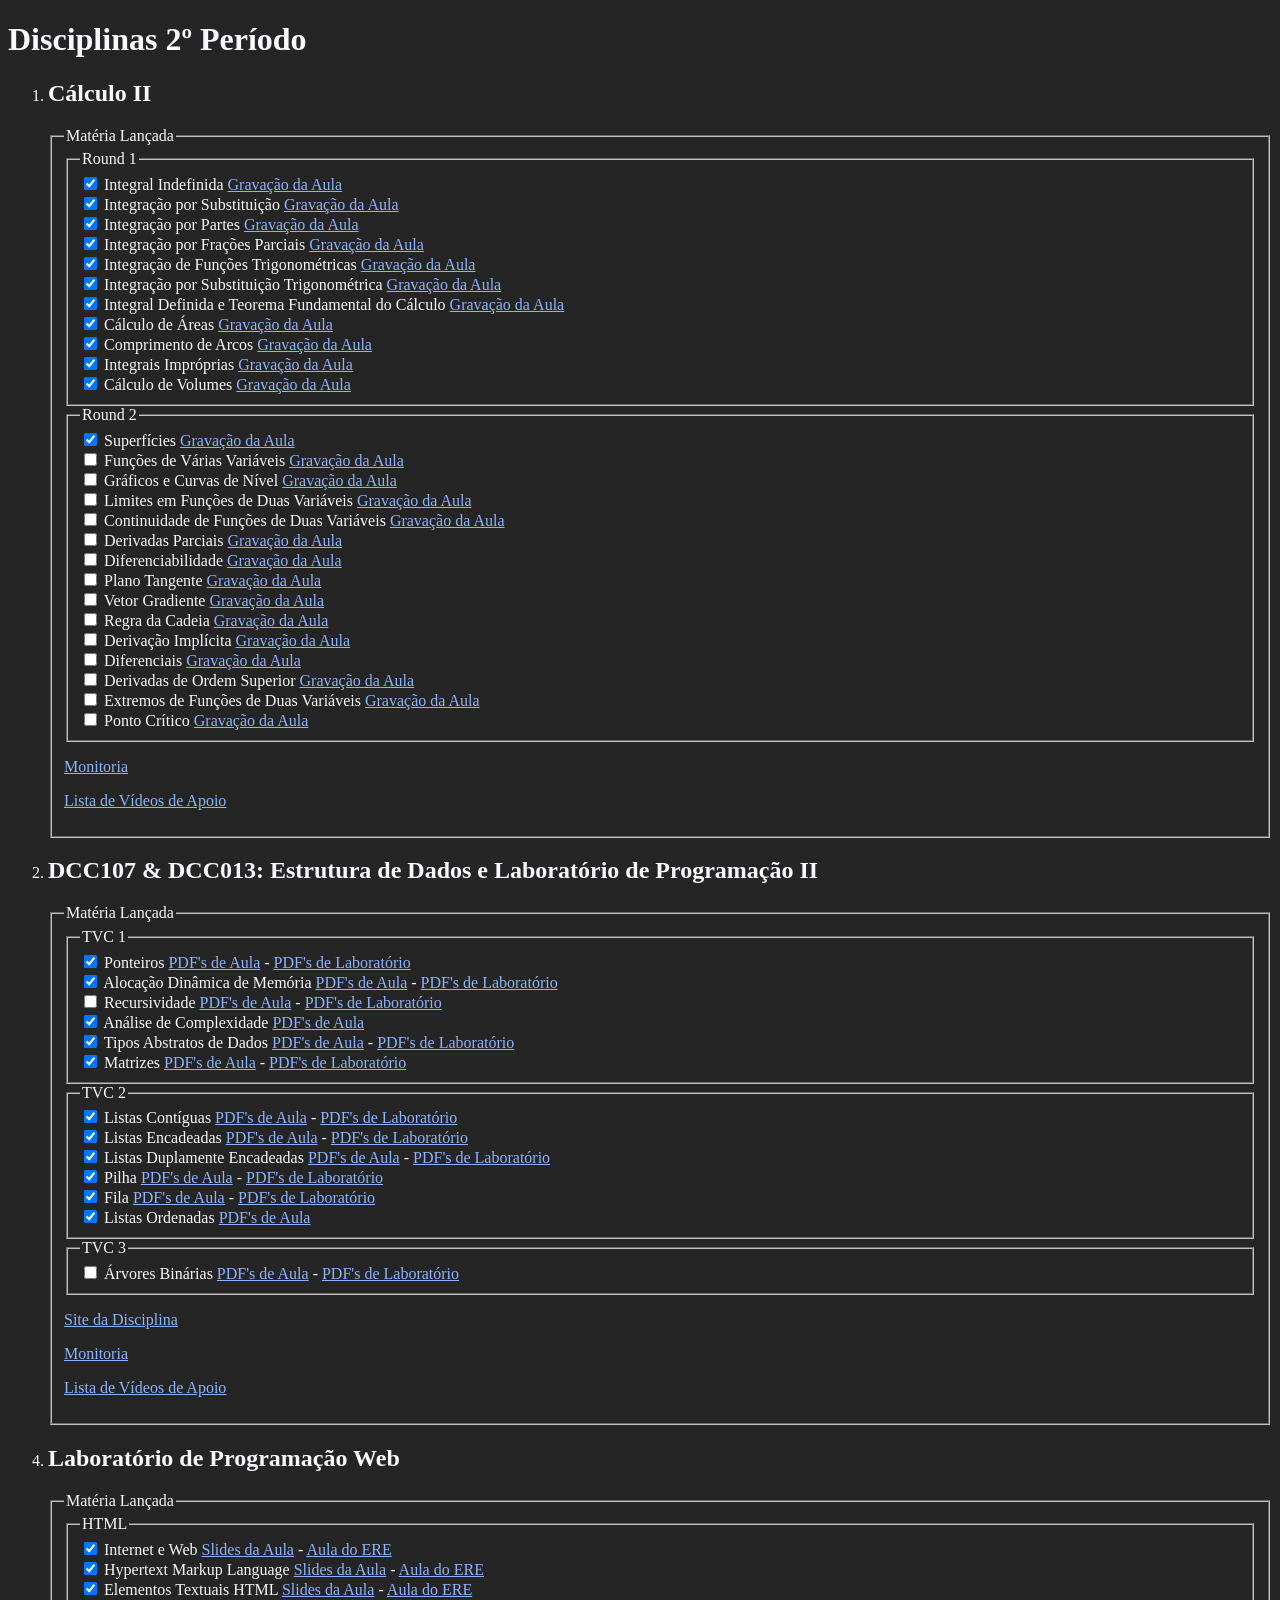
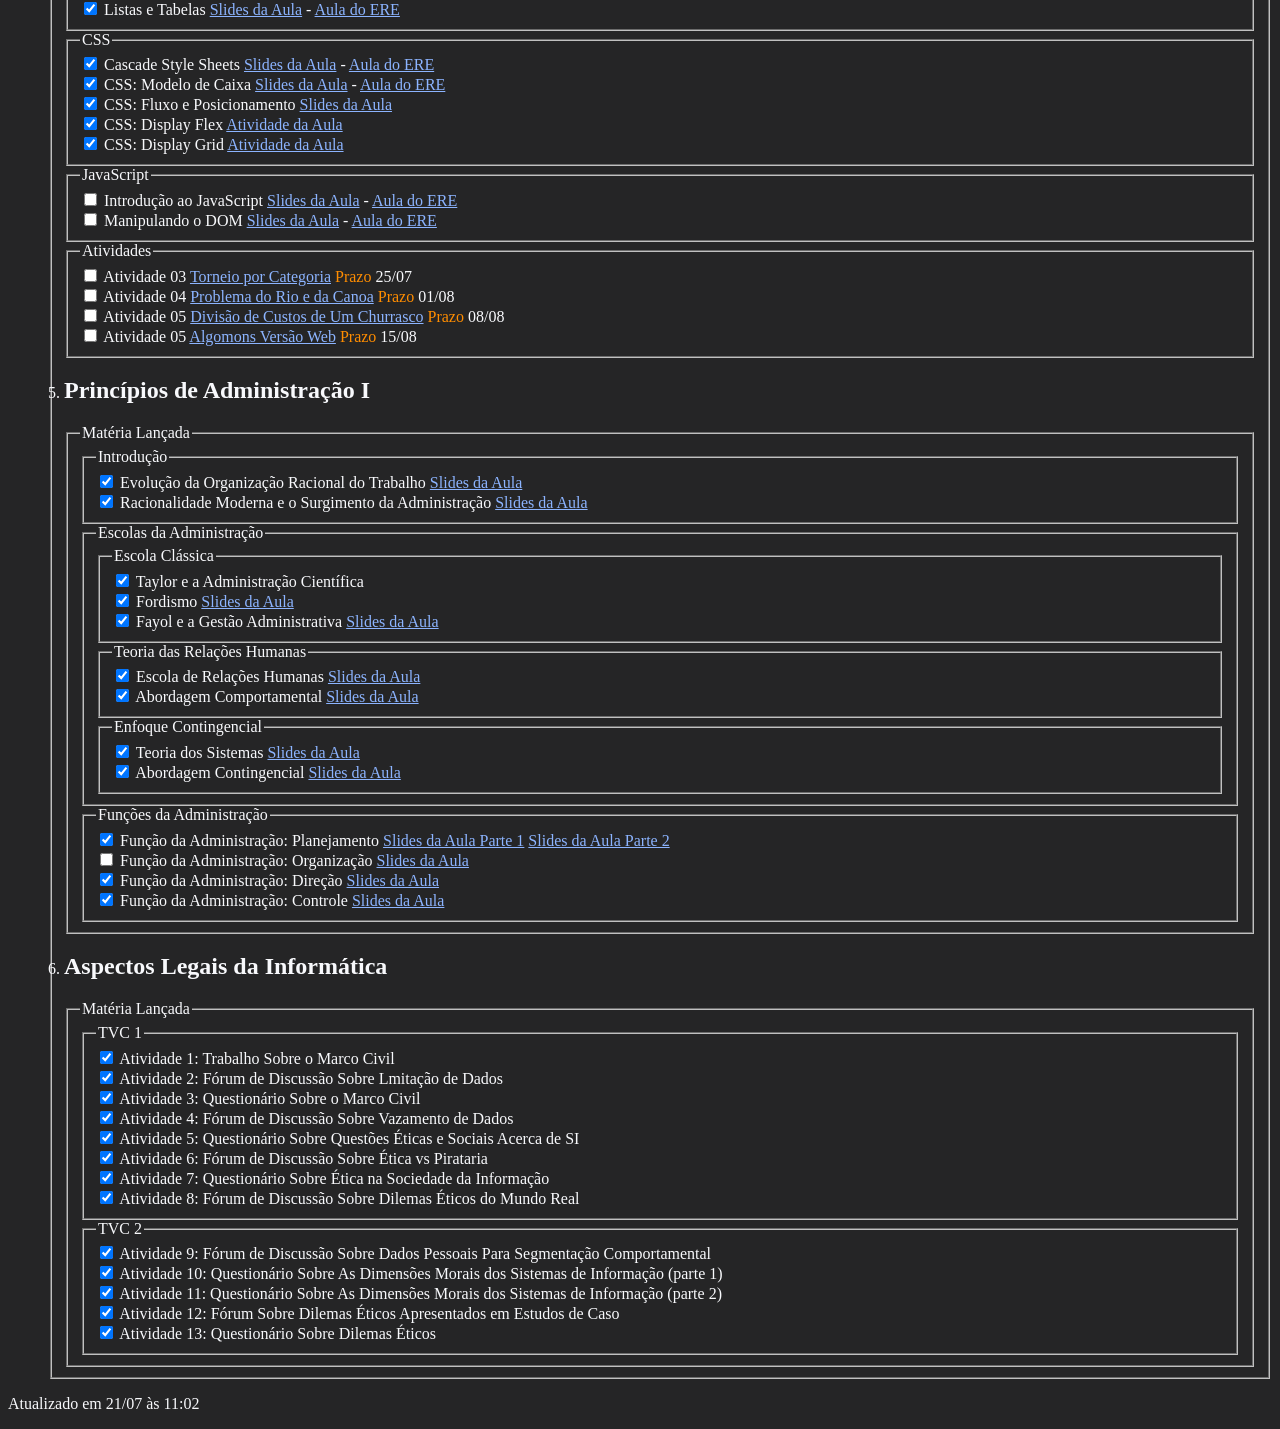
<file: index.html>
<!DOCTYPE html>
<html lang="pt-BR">

<head>
    <meta charset="UTF-8">
    <meta http-equiv="X-UA-Compatible" content="IE=edge">
    <meta name="viewport" content="width=device-width, initial-scale=1.0">
    <title>Des-organização 2º Período</title>
    <link href="styles/default.css" rel="stylesheet" />
</head>

<body>
    <div>
        <h1>Disciplinas 2º Período</h1>
        <ol>
            <li>
                <h2>Cálculo II</h2>
            </li>
            <fieldset>
                <legend>Matéria Lançada</legend>
                <fieldset>
                    <legend>Round 1</legend>
                    <div>
                        <input type="checkbox" checked>
                        <label for="está em dia">Integral Indefinida</label>
                        <a href="https://drive.google.com/file/d/1G8rHgENup_MCy0DPvT7vrZGqMZHvVsFM/view">Gravação da
                            Aula</a>
                    </div>
                    <div>
                        <input type="checkbox" checked>
                        <label for="está em dia">Integração por Substituição</label>
                        <a href="https://drive.google.com/file/d/1G8rHgENup_MCy0DPvT7vrZGqMZHvVsFM/view">Gravação da
                            Aula</a>
                    </div>
                    <div>
                        <input type="checkbox" checked>
                        <label for="está em dia">Integração por Partes</label>
                        <a href="https://drive.google.com/file/d/1G8rHgENup_MCy0DPvT7vrZGqMZHvVsFM/view">Gravação da
                            Aula</a>
                    </div>
                    <div>
                        <input type="checkbox" checked>
                        <label for="está em dia">Integração por Frações Parciais</label>
                        <a href="https://drive.google.com/file/d/1L-2IRThlJLNPS9-PhI84dQEiAGWtaTN-/view">Gravação da
                            Aula</a>
                    </div>
                    <div>
                        <input type="checkbox" checked>
                        <label for="está em dia">Integração de Funções Trigonométricas</label>
                        <a href="https://drive.google.com/file/d/1Phu9TVkBFlFvzDvieRacZjB46d2F__YK/view">Gravação da
                            Aula</a>
                    </div>
                    <div>
                        <input type="checkbox" checked>
                        <label for="está em dia">Integração por Substituição Trigonométrica</label>
                        <a href="https://drive.google.com/file/d/1Phu9TVkBFlFvzDvieRacZjB46d2F__YK/view">Gravação da
                            Aula</a>
                    </div>
                    <div>
                        <input type="checkbox" checked>
                        <label for="está em dia">Integral Definida e Teorema Fundamental do Cálculo</label>
                        <a href="https://drive.google.com/file/d/1vhzZVXYkZVwwgImx90r4zAZmcPVWZ9VQ/view">Gravação da
                            Aula</a>
                    </div>
                    <div>
                        <input type="checkbox" checked>
                        <label for="está em dia">Cálculo de Áreas</label>
                        <a href="https://drive.google.com/file/d/1vhzZVXYkZVwwgImx90r4zAZmcPVWZ9VQ/view">Gravação da
                            Aula</a>
                    </div>
                    <div>
                        <input type="checkbox" checked>
                        <label for="está em dia" class="atrasado">Comprimento de Arcos</label>
                        <a href="https://drive.google.com/file/d/15i0D6wxWZMUyzRKa-lTkCG_GxIDGfsUn/view">Gravação da
                            Aula</a>
                    </div>
                    <div>
                        <input type="checkbox" checked>
                        <label for="está em dia">Integrais Impróprias</label>
                        <a href="https://drive.google.com/file/d/15i0D6wxWZMUyzRKa-lTkCG_GxIDGfsUn/view">Gravação da
                            Aula</a>
                    </div>
                    <div>
                        <input type="checkbox" checked>
                        <label for="está em dia">Cálculo de Volumes</label>
                        <a href="https://drive.google.com/file/d/1riYFd0wfxLx-FOp1Fg9AIYdA88YcGAxT/view">Gravação da
                            Aula</a>
                    </div>
                </fieldset>
                <fieldset>
                    <legend>Round 2</legend>
                    <div>
                        <input type="checkbox" checked>
                        <label for="está em dia">Superfícies</label>
                        <a href="https://drive.google.com/file/d/1riYFd0wfxLx-FOp1Fg9AIYdA88YcGAxT/view">Gravação da
                            Aula</a>
                    </div>
                    <div>
                        <input type="checkbox" unchecked>
                        <label for="está em dia">Funções de Várias Variáveis</label>
                        <a href="https://drive.google.com/file/d/11w2Tij5kXDKv5LnWwiWeAVyMKw2ZL4hp/view">Gravação
                            da
                            Aula</a>
                    </div>
                    <div>
                        <input type="checkbox" unchecked>
                        <label for="está em dia">Gráficos e Curvas de Nível</label>
                        <a href="https://drive.google.com/file/d/11w2Tij5kXDKv5LnWwiWeAVyMKw2ZL4hp/view">Gravação
                            da
                            Aula</a>
                    </div>
                    <div>
                        <input type="checkbox" unchecked>
                        <label for="está em dia">Limites em Funções de Duas Variáveis</label>
                        <a href="https://drive.google.com/file/d/11w2Tij5kXDKv5LnWwiWeAVyMKw2ZL4hp/view">Gravação
                            da
                            Aula</a>
                    </div>
                    <div>
                        <input type="checkbox" unchecked>
                        <label for="está em dia">Continuidade de Funções de Duas Variáveis</label>
                        <a href="https://drive.google.com/file/d/11w2Tij5kXDKv5LnWwiWeAVyMKw2ZL4hp/view">Gravação
                            da
                            Aula</a>
                    </div>
                    <div>
                        <input type="checkbox" unchecked>
                        <label for="está em dia">Derivadas Parciais</label>
                        <a href="https://drive.google.com/file/d/1wM_X8YdtIxOtm0UBGtr6rBQZrMbOw6NI/view">Gravação
                            da
                            Aula</a>
                    </div>
                    <div>
                        <input type="checkbox" unchecked>
                        <label for="está em dia">Diferenciabilidade</label>
                        <a href="https://drive.google.com/file/d/1wM_X8YdtIxOtm0UBGtr6rBQZrMbOw6NI/view">Gravação
                            da
                            Aula</a>
                    </div>
                    <div>
                        <input type="checkbox" unchecked>
                        <label for="está em dia">Plano Tangente</label>
                        <a href="https://drive.google.com/file/d/1wM_X8YdtIxOtm0UBGtr6rBQZrMbOw6NI/view">Gravação
                            da
                            Aula</a>
                    </div>
                    <div>
                        <input type="checkbox" unchecked>
                        <label for="está em dia">Vetor Gradiente</label>
                        <a href="https://drive.google.com/file/d/10jcwWPtJw0nYT6ONK4LpkPEd2VF-B6dF/view">Gravação
                            da
                            Aula</a>
                    </div>
                    <div>
                        <input type="checkbox" unchecked>
                        <label for="está em dia">Regra da Cadeia</label>
                        <a href="https://drive.google.com/file/d/10jcwWPtJw0nYT6ONK4LpkPEd2VF-B6dF/view">Gravação
                            da
                            Aula</a>
                    </div>
                    <div>
                        <input type="checkbox" unchecked>
                        <label for="está em dia">Derivação Implícita</label>
                        <a href="https://drive.google.com/file/d/10jcwWPtJw0nYT6ONK4LpkPEd2VF-B6dF/view">Gravação
                            da
                            Aula</a>
                    </div>
                    <div>
                        <input type="checkbox" unchecked>
                        <label for="está em dia">Diferenciais</label>
                        <a href="https://drive.google.com/file/d/1gB7DWKvM5ZhUK0vHRowI8DHhPCaKqaMD/view">Gravação
                            da
                            Aula</a>
                    </div>
                    <div>
                        <input type="checkbox" unchecked>
                        <label for="está em dia">Derivadas de Ordem Superior</label>
                        <a href="https://drive.google.com/file/d/1gB7DWKvM5ZhUK0vHRowI8DHhPCaKqaMD/view">Gravação
                            da
                            Aula</a>
                    </div>
                    <div>
                        <input type="checkbox" unchecked>
                        <label for="está em dia">Extremos de Funções de Duas Variáveis</label>
                        <a href="https://drive.google.com/file/d/1gB7DWKvM5ZhUK0vHRowI8DHhPCaKqaMD/view">Gravação
                            da
                            Aula</a>
                    </div>
                    <div>
                        <input type="checkbox" unchecked>
                        <label for="está em dia">Ponto Crítico</label>
                        <a href="https://drive.google.com/file/d/1gB7DWKvM5ZhUK0vHRowI8DHhPCaKqaMD/view">Gravação
                            da
                            Aula</a>
                    </div>

                </fieldset>
                <div>
                    <p>
                        <a
                            href="https://www2.ufjf.br/mat/wp-content/uploads/sites/282/2022/05/04-C%C3%81LCULO-II-1.pdf">Monitoria</a>
                    </p>
                </div>
                <div>
                    <p>
                        <a href="https://www.youtube.com/playlist?list=PL80WPNClpysdkCdtKFJHl8c5AF3fyWeJU">Lista de
                            Vídeos
                            de
                            Apoio</a>
                    </p>
                </div>
            </fieldset>

            <li>
                <h2>DCC107 & DCC013: Estrutura de Dados e Laboratório de Programação II</h2>
            </li>
            <fieldset>
                <legend>Matéria Lançada</legend>
                <fieldset>
                    <legend>TVC 1</legend>
                    <div>
                        <input type="checkbox" checked>
                        <label for="está em dia" class="revisaoEdTvc2">Ponteiros</label>
                        <a href="https://drive.google.com/file/d/1vukx93XJg2Mc48o56-o9CObpj6nYNPeH/view?usp=sharing">PDF's
                            de Aula</a>
                        <text> - </text>
                        <a href="https://drive.google.com/file/d/1w246qiZ_qL8S0ipqQLJzYB-Jvw7RDV1S/view?usp=sharing">PDF's
                            de Laboratório</a>
                    </div>
                    <div>
                        <input type="checkbox" checked>
                        <label for="está em dia" class="revisaoEdTvc2">Alocação Dinâmica de Memória</label>
                        <a href="https://drive.google.com/file/d/13Bg2xYifB7VqGu0-rtmKwrqIJ0dnDoGy/view?usp=sharing">PDF's
                            de Aula</a>
                        <text> - </text>
                        <a href="https://drive.google.com/file/d/1w246qiZ_qL8S0ipqQLJzYB-Jvw7RDV1S/view?usp=sharing">PDF's
                            de Laboratório</a>
                    </div>
                    <div>
                        <input type="checkbox" unchecked>
                        <label for="está em dia">Recursividade</label>
                        <a href="https://drive.google.com/file/d/1nndMyw9eQgAjp5Pr9sEoYKPDVsBU3dr6/view?usp=sharing">PDF's
                            de Aula</a>
                        <text> - </text>
                        <a href="https://drive.google.com/file/d/1nvwWDuXYw0iNVXQafAhz-EFx24iu-kf7/view?usp=sharing">PDF's
                            de Laboratório</a>
                    </div>
                    <div>
                        <input type="checkbox" checked>
                        <label for="está em dia">Análise de Complexidade</label>
                        <a href="https://drive.google.com/file/d/1l552iSDnPkP3nTj6m68E8J6ipsddk1Fi/view?usp=sharing">PDF's
                            de Aula</a>
                    </div>
                    <div>
                        <input type="checkbox" checked>
                        <label for="está em dia" class="revisaoEdTvc2">Tipos Abstratos de Dados</label>
                        <a href="https://drive.google.com/file/d/1dRCpCbItLpOpF2kvfnomfWoK68AwPhoq/view?usp=sharing">PDF's
                            de Aula</a>
                        <text> - </text>
                        <a href="https://drive.google.com/file/d/1x33Gbz-E2NlaUO6m_di9LXpd-mfVjKQR/view?usp=sharing">PDF's
                            de Laboratório</a>
                    </div>
                    <div>
                        <input type="checkbox" checked>
                        <label for="está em dia">Matrizes</label>
                        <a href="https://drive.google.com/file/d/1Qc5eHMsPENtfVmyApkibP8HkD7j4QVHc/view?usp=sharing">PDF's
                            de Aula</a>
                        <text> - </text>
                        <a href="https://drive.google.com/file/d/18fm1eHVgqQXJ3PUw-6N6uJV1OMU4IhNn/view?usp=sharing">PDF's
                            de Laboratório</a>
                    </div>
                </fieldset>
                <fieldset>
                    <legend>TVC 2</legend>
                    <div>
                        <input type="checkbox" checked>
                        <label for="está em dia" class="revisaoEdTvc2">Listas Contíguas</label>
                        <a href="https://drive.google.com/file/d/1SghcmNR7oIenLdQv6IGBaoIdHi5glRhJ/view?usp=sharing">PDF's
                            de Aula</a>
                        <text> - </text>
                        <a href="https://drive.google.com/file/d/1SeZwQCcePOhx-8XjCq2Yhi6HFfziIopi/view?usp=sharing">PDF's
                            de Laboratório</a>
                    </div>
                    <div>
                        <input type="checkbox" checked>
                        <label for="está em dia" class="revisaoEdTvc2">Listas Encadeadas</label>
                        <a href="https://drive.google.com/file/d/1SghcmNR7oIenLdQv6IGBaoIdHi5glRhJ/view?usp=sharing">PDF's
                            de Aula</a>
                        <text> - </text>
                        <a href="https://drive.google.com/file/d/1mu4lBYtE3bj6JnG5DwqLPjdIZlHINuLX/view?usp=sharing">PDF's
                            de Laboratório</a>
                    </div>
                    <div>
                        <input type="checkbox" checked>
                        <label for="está em dia" class="revisaoEdTvc2">Listas Duplamente Encadeadas</label>
                        <a href="https://drive.google.com/file/d/1SghcmNR7oIenLdQv6IGBaoIdHi5glRhJ/view?usp=sharing">PDF's
                            de Aula</a>
                        <text> - </text>
                        <a href="https://drive.google.com/file/d/1j7qy2UA2FAS2gVkvS3-w8hi6Q_TLUHin/view?usp=sharing">PDF's
                            de Laboratório</a>
                    </div>
                    <div>
                        <input type="checkbox" checked>
                        <label for="está em dia" class="revisaoEdTvc2">Pilha</label>
                        <a href="https://drive.google.com/file/d/1JavFqNVbK26_bhzAWg8BOnz5TLeUilku/view?usp=sharing">PDF's
                            de Aula</a>
                        <text> - </text>
                        <a href="https://drive.google.com/file/d/1ftn5VcZWAutib4ku_zpNxWF1GClEXdRR/view?usp=sharing">PDF's
                            de Laboratório</a>
                    </div>
                    <div>
                        <input type="checkbox" checked>
                        <label for="está em dia" class="revisaoEdTvc2">Fila</label>
                        <a href="https://drive.google.com/file/d/1JavFqNVbK26_bhzAWg8BOnz5TLeUilku/view?usp=sharing">PDF's
                            de Aula</a>
                        <text> - </text>
                        <a href="https://drive.google.com/file/d/1ftn5VcZWAutib4ku_zpNxWF1GClEXdRR/view?usp=sharing">PDF's
                            de Laboratório</a>
                    </div>
                    <div>
                        <input type="checkbox" checked>
                        <label for="está em dia" class="revisaoEdTvc2">Listas Ordenadas</label>
                        <a href="https://drive.google.com/file/d/1gdNZH-DhfleJ_SJ05iQGm9SMfkTWZ6KW/view?usp=sharing">PDF's
                            de Aula</a>
                    </div>
                </fieldset>
                <fieldset>
                    <legend>TVC 3</legend>
                    <div>
                        <input type="checkbox" unchecked>
                        <label for="está em dia" class="">Árvores Binárias</label>
                        <a href="https://drive.google.com/file/d/1wltLyyVjQe9S0BTr8GeercCuZCl6q1zw/view?usp=sharing">PDF's
                            de Aula</a>
                        <text> - </text>
                        <a href="https://drive.google.com/file/d/1nQz0a4gb7kygSwsKO7XFevvsvvwV45_W/view?usp=sharing">PDF's
                            de Laboratório</a>
                    </div>
                </fieldset>
                <div>
                    <p>
                        <a href="https://sites.google.com/site/edlab2ufjf/?authuser=0">Site da Disciplina</a>
                    </p>
                </div>
                <div>
                    <p>
                        <a href="https://classroom.google.com/u/0/c/MTg3NzQ2MDM2MTky?cjc=stw6ieb">Monitoria</a>
                    </p>
                </div>
                <div>
                    <p>
                        <a href="https://www.youtube.com/playlist?list=PL80WPNClpyseI8Ewxk-kfC6aGuPLhJ2MT">Lista de
                            Vídeos de
                            Apoio</a>
                    </p>
                </div>
            </fieldset>

            <li value="4">
                <h2>Laboratório de Programação Web</h2>
            </li>
            <fieldset>
                <legend>Matéria Lançada</legend>
                <fieldset>
                    <legend>HTML</legend>
                    <div>
                        <input type="checkbox" checked>
                        <label for="está em dia">Internet e Web</label>
                        <a
                            href="https://docs.google.com/presentation/d/1YUnUBhswjUw3ZBwSv8ywP9WnOBd71LteFHD__3a2kzs/present?slide=id.g21da1aaee9_0_0">Slides
                            da Aula</a>
                        <text> - </text>
                        <a href="https://www.youtube.com/watch?v=tSPAMhbQtYs">Aula do ERE</a>
                    </div>
                    <div>
                        <input type="checkbox" checked>
                        <label for="está em dia">Hypertext Markup Language</label>
                        <a
                            href="https://docs.google.com/presentation/d/1yH5jmB70FoUP2I22lRqOLDVkXKSrNOqXnjqEHSoSMsg/present?slide=id.g1d2ab31b31_0_102">Slides
                            da Aula</a>
                        <text> - </text>
                        <a href="https://www.youtube.com/watch?v=LhfVvOWYUxE">Aula do ERE</a>
                    </div>
                    <div>
                        <input type="checkbox" checked>
                        <label for="está em dia">Elementos Textuais HTML</label>
                        <a
                            href="https://docs.google.com/presentation/d/1dbc4ad_bfzDfz-FOC8qK8_QtDFnkuqzQ7I1FiU8wwrc/present?slide=id.g1d2ad1e3a8_0_0">Slides
                            da Aula</a>
                        <text> - </text>
                        <a href="https://www.youtube.com/watch?v=lQA4aw3YmZo">Aula do ERE</a>
                    </div>
                    <div>
                        <input type="checkbox" checked>
                        <label for="está em dia">Listas e Tabelas</label>
                        <a
                            href="https://docs.google.com/presentation/d/13XX4aSPkwkRJ0h7DdywTOxjmRAmU25dnJWci_1H2-lc/present?slide=id.g21da1aaee9_0_0">Slides
                            da Aula</a>
                        <text> - </text>
                        <a href="https://www.youtube.com/watch?v=3-8Q5I04gpY">Aula do ERE</a>
                    </div>
                </fieldset>
                <fieldset>
                    <legend>CSS</legend>
                    <div>
                        <input type="checkbox" checked>
                        <label for="está em dia">Cascade Style Sheets</label>
                        <a
                            href="https://docs.google.com/presentation/d/13nLNojqw53NXZYfbMTV0BPpQ87hyKMoSKeGRkh8iBcI/present?slide=id.g1f633aa03f_0_0">Slides
                            da Aula</a>
                        <text> - </text>
                        <a href="https://www.youtube.com/watch?v=xivI9azNrv8">Aula do ERE</a>
                    </div>
                    <div>
                        <input type="checkbox" checked>
                        <label for="está em dia">CSS: Modelo de Caixa</label>
                        <a
                            href="https://docs.google.com/presentation/d/1BXhd2m6zTDtBR0U20ynQiqoV9rpAcxLVOkH5DJyAwU8/present?slide=id.g1e2d0a904a_1_0">Slides
                            da Aula</a>
                        <text> - </text>
                        <a href="https://www.youtube.com/watch?v=LyGQxdnO6uE">Aula do ERE</a>
                    </div>
                    <div>
                        <input type="checkbox" checked>
                        <label for="está em dia">CSS: Fluxo e Posicionamento</label>
                        <a
                            href="https://docs.google.com/presentation/d/1CprED6Tb3c3O3OxWhR7opj5CQZenrwv5jAh-EWsmdas/present?slide=id.g1e2d07af3e_0_0">Slides
                            da Aula</a>
                    </div>
                    <div>
                        <input type="checkbox" checked>
                        <label for="está em dia">CSS: Display Flex</label>
                        <a href="https://flexboxfroggy.com/#pt-br">Atividade
                            da Aula</a>
                    </div>
                    <div>
                        <input type="checkbox" checked>
                        <label for="está em dia">CSS: Display Grid</label>
                        <a href="https://cssgridgarden.com/#pt-br">Atividade
                            da Aula</a>
                    </div>
                </fieldset>
                <fieldset>
                    <legend>JavaScript</legend>
                    <div>
                        <input type="checkbox" unchecked>
                        <label for="está em dia">Introdução ao JavaScript</label>
                        <a
                            href="https://docs.google.com/presentation/d/1hI7c3KnqKGAvg535PbALNEBuX_87RG3Z24Fl9ZK96Aw/present?slide=id.p">Slides
                            da Aula</a>
                        <text> - </text>
                        <a href="https://www.youtube.com/watch?v=Rc1Y_oIfysc">Aula do ERE</a>
                    </div>
                    <div>
                        <input type="checkbox" unchecked>
                        <label for="está em dia">Manipulando o DOM</label>
                        <a
                            href="https://docs.google.com/presentation/d/1ulb3PJgq2T88RiEKqUZMZd0RNCD9aWz0ep6ZdNf7Zew/present?slide=id.p">Slides
                            da Aula</a>
                        <text> - </text>
                        <a href="https://www.youtube.com/watch?v=OCHO7EodrBA">Aula do ERE</a>
                    </div>

                </fieldset>
                <fieldset>
                    <legend>Atividades</legend>
                    <div>
                        <input type="checkbox" unchecked>
                        <label for="está em dia">Atividade 03</label>
                        <a href="https://classroom.google.com/u/0/c/NDY4MTE5ODgzODY2/a/NTM3MDc2MjI0ODE3/details">Torneio
                            por Categoria</a>
                        <text class="prazo"> Prazo </text>
                        <date>25/07</date>
                    </div>
                    <div>
                        <input type="checkbox" unchecked>
                        <label for="está em dia">Atividade 04</label>
                        <a href="https://classroom.google.com/u/0/c/NDY4MTE5ODgzODY2/a/NDg4NTUyOTExMjUw/details">Problema
                            do Rio e da Canoa</a>
                        <text class="prazo"> Prazo </text>
                        <date>01/08</date>
                    </div>
                    <div>
                        <input type="checkbox" unchecked>
                        <label for="está em dia">Atividade 05</label>
                        <a href="https://classroom.google.com/u/0/c/NDY4MTE5ODgzODY2/a/NDg4NTUzNTAzNDU4/details">Divisão
                            de Custos de Um Churrasco</a>
                        <text class="prazo"> Prazo </text>
                        <date>08/08</date>
                    </div>
                    <div>
                        <input type="checkbox" unchecked>
                        <label for="está em dia">Atividade 05</label>
                        <a href="https://classroom.google.com/u/0/c/NDY4MTE5ODgzODY2/a/NDg4NTU0MTI2MjAw/details">Algomons
                            Versão Web</a>
                        <text class="prazo"> Prazo </text>
                        <date>15/08</date>
                    </div>
                </fieldset>

                <li>
                    <h2>Princípios de Administração I</h2>
                </li>
                <fieldset>
                    <legend>Matéria Lançada</legend>
                    <fieldset>
                        <legend>Introdução</legend>
                        <div>
                            <input type="checkbox" checked>
                            <label for="está em dia">Evolução da Organização Racional do Trabalho</label>
                            <a
                                href="https://drive.google.com/file/d/1auy7Gzlj6drYMeq91EAS4tn5oFQub1W_/view?usp=sharing">Slides
                                da Aula</a>
                        </div>
                        <div>
                            <input type="checkbox" checked>
                            <label for="está em dia">Racionalidade Moderna e o Surgimento da Administração</label>
                            <a
                                href="https://drive.google.com/file/d/10Ezxtj6n1ukmIbdCbcpSHKrbdxtb0xBA/view?usp=sharing">Slides
                                da Aula</a>
                        </div>
                    </fieldset>
                    <fieldset>
                        <legend>Escolas da Administração</legend>
                        <fieldset>
                            <legend>Escola Clássica</legend>
                            <div>
                                <input type="checkbox" checked>
                                <label for="está em dia">Taylor e a Administração Científica</label>
                            </div>
                            <div>
                                <input type="checkbox" checked>
                                <label for="está em dia">Fordismo</label>
                                <a
                                    href="https://drive.google.com/file/d/14GiBmCKULtbbH1FKePnC4ofbIpI4qJW1/view?usp=sharing">Slides
                                    da Aula</a>
                            </div>
                            <div>
                                <input type="checkbox" checked>
                                <label for="está em dia">Fayol e a Gestão Administrativa</label>
                                <a
                                    href="https://drive.google.com/file/d/1MrtBFfny-lDKxUg95qnYZgNxsEo0Dbn1/view?usp=sharing">Slides
                                    da Aula</a>
                            </div>
                        </fieldset>
                        <fieldset>
                            <legend>Teoria das Relações Humanas</legend>
                            <div>
                                <input type="checkbox" checked>
                                <label for="está em dia">Escola de Relações Humanas</label>
                                <a
                                    href="https://drive.google.com/file/d/1Q_Czfx75SXyvdtw4KyPlxzSgqzOv60jF/view?usp=sharing">Slides
                                    da Aula</a>
                            </div>
                            <div>
                                <input type="checkbox" checked>
                                <label for="está em dia">Abordagem Comportamental</label>
                                <a
                                    href="https://drive.google.com/file/d/1Ru5pj0Voe97aCkBXtHNoteQVzeUthiyD/view?usp=sharing">Slides
                                    da Aula</a>
                            </div>
                        </fieldset>
                        <fieldset>
                            <legend>Enfoque Contingencial</legend>
                            <div>
                                <input type="checkbox" checked>
                                <label for="está em dia">Teoria dos Sistemas</label>
                                <a
                                    href="https://drive.google.com/file/d/1I9MaVCsjoMeazTLtgVHLWwTl-W5fHgHs/view?usp=sharing">Slides
                                    da Aula</a>
                            </div>
                            <div>
                                <input type="checkbox" checked>
                                <label for="está em dia">Abordagem Contingencial</label>
                                <a
                                    href="https://drive.google.com/file/d/18CYRP2XiyGPDdCgksVE_48Tb9bAZrtbZ/view?usp=sharing">Slides
                                    da Aula</a>
                            </div>
                        </fieldset>
                    </fieldset>
                    <fieldset>
                        <legend>Funções da Administração</legend>
                        <div>
                            <input type="checkbox" checked>
                            <label for="está em dia">Função da Administração: Planejamento</label>
                            <a
                                href="https://drive.google.com/file/d/13qcZ9_6CdZmKy7MGfUQl91qQBxcAQPkd/view?usp=sharing">Slides
                                da Aula Parte 1</a>
                            <a
                                href="https://drive.google.com/file/d/1PYLgEigPxTlDwFs7qdzblxyKeZCAyzco/view?usp=sharing">Slides
                                da Aula Parte 2</a>
                        </div>
                        <div>
                            <input type="checkbox" unchecked>
                            <label for="está em dia">Função da Administração: Organização</label>
                            <a
                                href="https://drive.google.com/file/d/1LN7KY-K_v4C6IbChJ4yuqKL3KqrMAq6r/view?usp=sharing">
                                Slides da Aula </a>
                        </div>
                        <div>
                            <input type="checkbox" checked>
                            <label for="está em dia">Função da Administração: Direção</label>
                            <a
                                href="https://drive.google.com/file/d/1GIaq3fB9boc0OiWrohhgeTOslQByAiF-/view?usp=sharing">
                                Slides da Aula </a>
                        </div>
                        <div>
                            <input type="checkbox" checked>
                            <label for="está em dia">Função da Administração: Controle</label>
                            <a
                                href="https://drive.google.com/file/d/1xfh8UGL3mAronsrVEofVkL--uzggS9pV/view?usp=sharing">
                                Slides da Aula </a>
                        </div>
                    </fieldset>
                </fieldset>

                <li>
                    <h2>Aspectos Legais da Informática</h2>
                </li>
                <fieldset>
                    <legend>Matéria Lançada</legend>
                    <fieldset>
                        <legend>TVC 1</legend>
                        <div>
                            <input type="checkbox" checked>
                            <label for="está em dia">Atividade 1: Trabalho Sobre o Marco Civil</label>
                        </div>
                        <div>
                            <input type="checkbox" checked>
                            <label for="está em dia">Atividade 2: Fórum de Discussão Sobre Lmitação de Dados</label>
                        </div>
                        <div>
                            <input type="checkbox" checked>
                            <label for="está em dia">Atividade 3: Questionário Sobre o Marco Civil</label>
                        </div>
                        <div>
                            <input type="checkbox" checked>
                            <label for="está em dia">Atividade 4: Fórum de Discussão Sobre Vazamento de Dados</label>
                        </div>
                        <div>
                            <input type="checkbox" checked>
                            <label for="está em dia">Atividade 5: Questionário Sobre Questões Éticas e Sociais Acerca de
                                SI
                            </label>
                        </div>
                        <div>
                            <input type="checkbox" checked>
                            <label for="está em dia">Atividade 6: Fórum de Discussão Sobre Ética vs Pirataria</label>
                        </div>
                        <div>
                            <input type="checkbox" checked>
                            <label for="está em dia">Atividade 7: Questionário Sobre Ética na Sociedade da
                                Informação</label>
                        </div>
                        <div>
                            <input type="checkbox" checked>
                            <label for="está em dia">Atividade 8: Fórum de Discussão Sobre Dilemas Éticos do Mundo
                                Real</label>
                        </div>
                    </fieldset>
                    <fieldset>
                        <legend>TVC 2</legend>
                        <div>
                            <input type="checkbox" checked>
                            <label for="está em dia">Atividade 9: Fórum de Discussão Sobre Dados Pessoais Para
                                Segmentação
                                Comportamental</label>
                        </div>
                        <div>
                            <input type="checkbox" checked>
                            <label for="está em dia">Atividade 10: Questionário Sobre As Dimensões Morais dos Sistemas
                                de
                                Informação (parte 1)</label>
                        </div>
                        <div>
                            <input type="checkbox" checked>
                            <label for="está em dia">Atividade 11: Questionário Sobre As Dimensões Morais dos Sistemas
                                de
                                Informação (parte 2)</label>
                        </div>
                        <div>
                            <input type="checkbox" checked>
                            <label for="está em dia">Atividade 12: Fórum Sobre Dilemas Éticos Apresentados em Estudos de
                                Caso</label>
                        </div>
                        <div>
                            <input type="checkbox" checked>
                            <label for="está em dia">Atividade 13: Questionário Sobre Dilemas Éticos</label>
                        </div>
                    </fieldset>
                </fieldset>

        </ol>
    </div>
    <div>
        <p>Atualizado em <date>21/07</date> às <time>11:02</time></p>
    </div>

</body>

</html>
</file>
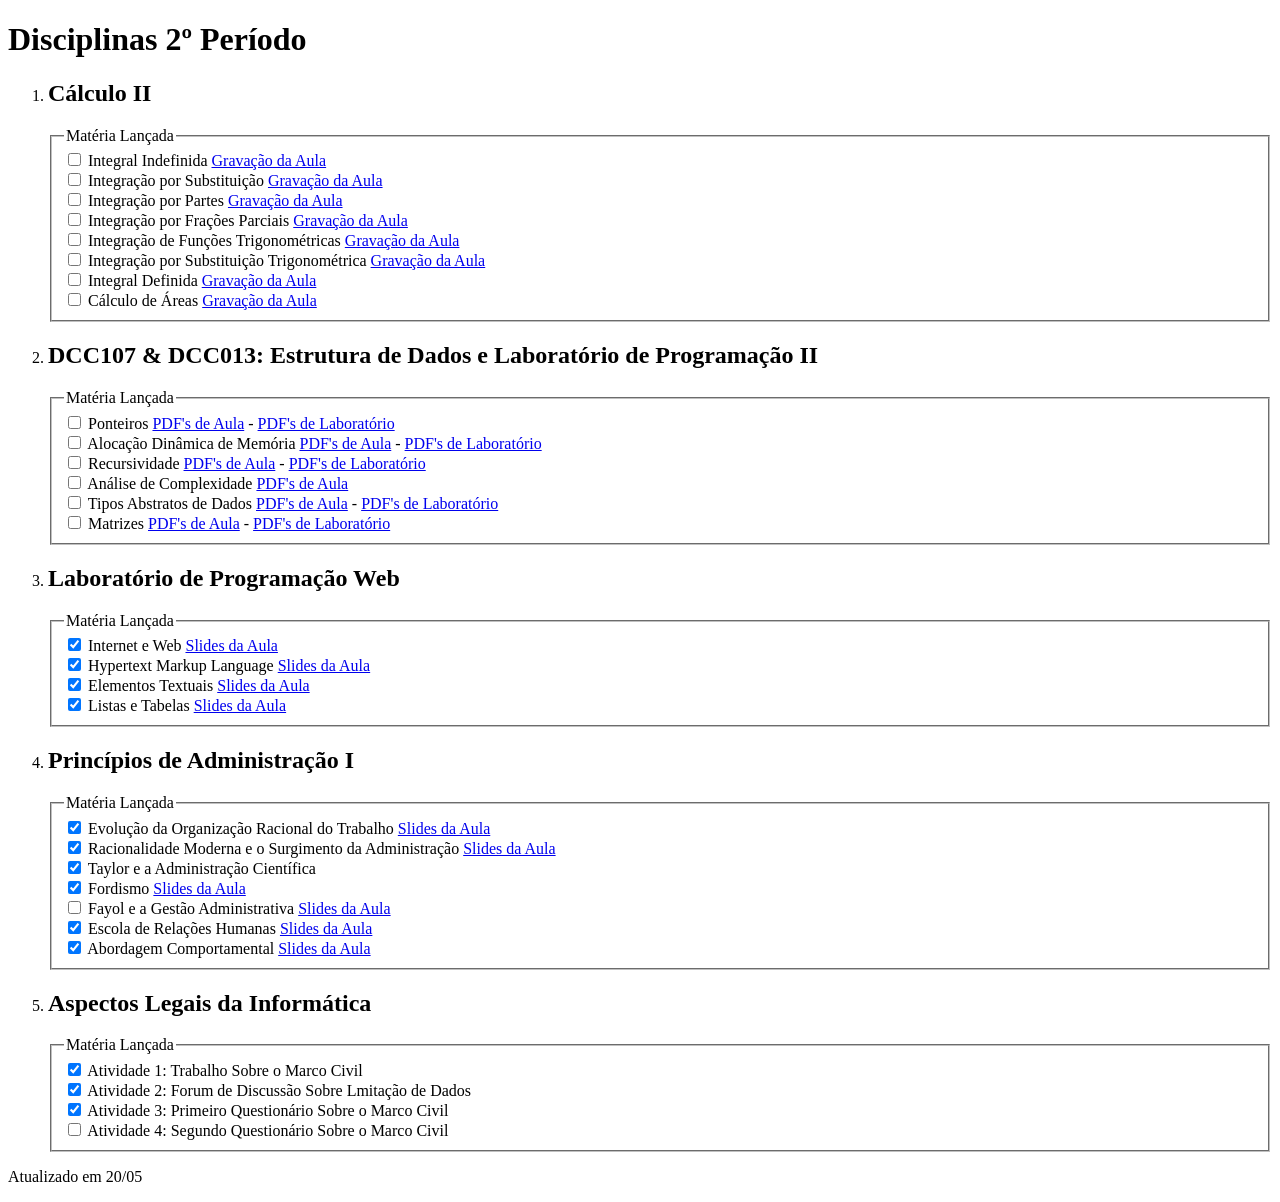
<file: materiaLancada.html>
<!DOCTYPE html>
<html lang="pt-BR">

<head>
    <meta charset="UTF-8">
    <meta http-equiv="X-UA-Compatible" content="IE=edge">
    <meta name="viewport" content="width=device-width, initial-scale=1.0">
    <title>Desorganização 2º Período</title>
</head>

<body>
    <div>
        <h1>Disciplinas 2º Período</h1>
        <ol>
            <li>
                <h2>Cálculo II</h2>
            </li>
            <fieldset>
                <legend>Matéria Lançada</legend>
                <div>
                    <input type="checkbox" unchecked>
                    <label for="está em dia">Integral Indefinida</label>
                    <a href="https://drive.google.com/file/d/1G8rHgENup_MCy0DPvT7vrZGqMZHvVsFM/view">Gravação da
                        Aula</a>
                </div>
                <div>
                    <input type="checkbox" unchecked>
                    <label for="está em dia">Integração por Substituição</label>
                    <a href="https://drive.google.com/file/d/1G8rHgENup_MCy0DPvT7vrZGqMZHvVsFM/view">Gravação da
                        Aula</a>
                </div>
                <div>
                    <input type="checkbox" unchecked>
                    <label for="está em dia">Integração por Partes</label>
                    <a href="https://drive.google.com/file/d/1G8rHgENup_MCy0DPvT7vrZGqMZHvVsFM/view">Gravação da
                        Aula</a>
                </div>
                <div>
                    <input type="checkbox" unchecked>
                    <label for="está em dia">Integração por Frações Parciais</label>
                    <a href="https://drive.google.com/file/d/1L-2IRThlJLNPS9-PhI84dQEiAGWtaTN-/view">Gravação da
                        Aula</a>
                </div>
                <div>
                    <input type="checkbox" unchecked>
                    <label for="está em dia">Integração de Funções Trigonométricas</label>
                    <a href="https://drive.google.com/file/d/1Phu9TVkBFlFvzDvieRacZjB46d2F__YK/view">Gravação da
                        Aula</a>
                </div>
                <div>
                    <input type="checkbox" unchecked>
                    <label for="está em dia">Integração por Substituição Trigonométrica</label>
                    <a href="https://drive.google.com/file/d/1Phu9TVkBFlFvzDvieRacZjB46d2F__YK/view">Gravação da
                        Aula</a>
                </div>
                <div>
                    <input type="checkbox" unchecked>
                    <label for="está em dia">Integral Definida</label>
                    <a href="https://drive.google.com/file/d/1vhzZVXYkZVwwgImx90r4zAZmcPVWZ9VQ/view">Gravação da
                        Aula</a>
                </div>
                <div>
                    <input type="checkbox" unchecked>
                    <label for="está em dia">Cálculo de Áreas</label>
                    <a href="https://drive.google.com/file/d/1vhzZVXYkZVwwgImx90r4zAZmcPVWZ9VQ/view">Gravação da
                        Aula</a>
                </div>
            </fieldset>

            <li>
                <h2>DCC107 & DCC013: Estrutura de Dados e Laboratório de Programação II</h2>
            </li>
            <fieldset>
                <legend>Matéria Lançada</legend>
                <div>
                    <input type="checkbox" unchecked>
                    <label for="está em dia">Ponteiros</label>
                    <a href="https://drive.google.com/file/d/1vukx93XJg2Mc48o56-o9CObpj6nYNPeH/view?usp=sharing">PDF's
                        de Aula</a>
                    <text> - </text>
                    <a href="https://drive.google.com/file/d/1w246qiZ_qL8S0ipqQLJzYB-Jvw7RDV1S/view?usp=sharing">PDF's
                        de Laboratório</a>
                </div>
                <div>
                    <input type="checkbox" unchecked>
                    <label for="está em dia">Alocação Dinâmica de Memória</label>
                    <a href="https://drive.google.com/file/d/13Bg2xYifB7VqGu0-rtmKwrqIJ0dnDoGy/view?usp=sharing">PDF's
                        de Aula</a>
                    <text> - </text>
                    <a href="https://drive.google.com/file/d/1w246qiZ_qL8S0ipqQLJzYB-Jvw7RDV1S/view?usp=sharing">PDF's
                        de Laboratório</a>
                </div>
                <div>
                    <input type="checkbox" unchecked>
                    <label for="está em dia">Recursividade</label>
                    <a href="https://drive.google.com/file/d/1nndMyw9eQgAjp5Pr9sEoYKPDVsBU3dr6/view?usp=sharing">PDF's
                        de Aula</a>
                    <text> - </text>
                    <a href="https://drive.google.com/file/d/1nvwWDuXYw0iNVXQafAhz-EFx24iu-kf7/view?usp=sharing">PDF's
                        de Laboratório</a>
                </div>
                <div>
                    <input type="checkbox" unchecked>
                    <label for="está em dia">Análise de Complexidade</label>
                    <a href="https://drive.google.com/file/d/1l552iSDnPkP3nTj6m68E8J6ipsddk1Fi/view?usp=sharing">PDF's
                        de Aula</a>
                </div>
                <div>
                    <input type="checkbox" unchecked>
                    <label for="está em dia">Tipos Abstratos de Dados</label>
                    <a href="https://drive.google.com/file/d/1dRCpCbItLpOpF2kvfnomfWoK68AwPhoq/view?usp=sharing">PDF's
                        de Aula</a>
                    <text> - </text>
                    <a href="https://drive.google.com/file/d/1x33Gbz-E2NlaUO6m_di9LXpd-mfVjKQR/view?usp=sharing">PDF's
                        de Laboratório</a>
                </div>
                <div>
                    <input type="checkbox" unchecked>
                    <label for="está em dia">Matrizes</label>
                    <a href="https://drive.google.com/file/d/1dRCpCbItLpOpF2kvfnomfWoK68AwPhoq/view?usp=sharing">PDF's
                        de Aula</a>
                    <text> - </text>
                    <a href="https://drive.google.com/file/d/1x33Gbz-E2NlaUO6m_di9LXpd-mfVjKQR/view?usp=sharing">PDF's
                        de Laboratório</a>
                </div>
            </fieldset>

            <li>
                <h2>Laboratório de Programação Web</h2>
            </li>
            <fieldset>
                <legend>Matéria Lançada</legend>
                <div>
                    <input type="checkbox" checked>
                    <label for="está em dia">Internet e Web</label>
                    <a
                        href="https://docs.google.com/presentation/d/1YUnUBhswjUw3ZBwSv8ywP9WnOBd71LteFHD__3a2kzs/present?slide=id.g21da1aaee9_0_0">Slides
                        da Aula</a>
                </div>
                <div>
                    <input type="checkbox" checked>
                    <label for="está em dia">Hypertext Markup Language</label>
                    <a
                        href="https://docs.google.com/presentation/d/1yH5jmB70FoUP2I22lRqOLDVkXKSrNOqXnjqEHSoSMsg/present?slide=id.g1d2ab31b31_0_102">Slides
                        da Aula</a>
                </div>
                <div>
                    <input type="checkbox" checked>
                    <label for="está em dia">Elementos Textuais</label>
                    <a
                        href="https://docs.google.com/presentation/d/1dbc4ad_bfzDfz-FOC8qK8_QtDFnkuqzQ7I1FiU8wwrc/present?slide=id.g1d2ad1e3a8_0_0">Slides
                        da Aula</a>
                </div>
                <div>
                    <input type="checkbox" checked>
                    <label for="está em dia">Listas e Tabelas</label>
                    <a
                        href="https://docs.google.com/presentation/d/13XX4aSPkwkRJ0h7DdywTOxjmRAmU25dnJWci_1H2-lc/present?slide=id.g21da1aaee9_0_0">Slides
                        da Aula</a>
                </div>
            </fieldset>

            <li>
                <h2>Princípios de Administração I</h2>
            </li>
            <fieldset>
                <legend>Matéria Lançada</legend>
                <div>
                    <input type="checkbox" checked>
                    <label for="está em dia">Evolução da Organização Racional do Trabalho</label>
                    <a href="https://drive.google.com/file/d/1auy7Gzlj6drYMeq91EAS4tn5oFQub1W_/view?usp=sharing">Slides
                        da Aula</a>
                </div>
                <div>
                    <input type="checkbox" checked>
                    <label for="está em dia">Racionalidade Moderna e o Surgimento da Administração</label>
                    <a href="https://drive.google.com/file/d/10Ezxtj6n1ukmIbdCbcpSHKrbdxtb0xBA/view?usp=sharing">Slides
                        da Aula</a>
                </div>
                <div>
                    <input type="checkbox" checked>
                    <label for="está em dia">Taylor e a Administração Científica</label>
                </div>
                <div>
                    <input type="checkbox" checked>
                    <label for="está em dia">Fordismo</label>
                    <a href="https://drive.google.com/file/d/14GiBmCKULtbbH1FKePnC4ofbIpI4qJW1/view?usp=sharing">Slides
                        da Aula</a>
                </div>
                <div>
                    <input type="checkbox" unchecked>
                    <label for="está em dia">Fayol e a Gestão Administrativa</label>
                    <a href="https://drive.google.com/file/d/1MrtBFfny-lDKxUg95qnYZgNxsEo0Dbn1/view?usp=sharing">Slides
                        da Aula</a>
                </div>
                <div>
                    <input type="checkbox" checked>
                    <label for="está em dia">Escola de Relações Humanas</label>
                    <a href="https://drive.google.com/file/d/1Q_Czfx75SXyvdtw4KyPlxzSgqzOv60jF/view?usp=sharing">Slides
                        da Aula</a>
                </div>
                <div>
                    <input type="checkbox" checked>
                    <label for="está em dia">Abordagem Comportamental</label>
                    <a href="https://drive.google.com/file/d/1Ru5pj0Voe97aCkBXtHNoteQVzeUthiyD/view?usp=sharing">Slides
                        da Aula</a>
                </div>
            </fieldset>

            <li>
                <h2>Aspectos Legais da Informática</h2>
            </li>
            <fieldset>
                <legend>Matéria Lançada</legend>
                <div>
                    <input type="checkbox" checked>
                    <label for="está em dia">Atividade 1: Trabalho Sobre o Marco Civil</label>
                </div>
                <div>
                    <input type="checkbox" checked>
                    <label for="está em dia">Atividade 2: Forum de Discussão Sobre Lmitação de Dados</label>
                </div>
                <div>
                    <input type="checkbox" checked>
                    <label for="está em dia">Atividade 3: Primeiro Questionário Sobre o Marco Civil</label>
                </div>
                <div>
                    <input type="checkbox" unchecked>
                    <label for="está em dia">Atividade 4: Segundo Questionário Sobre o Marco Civil</label>
                </div>
            </fieldset>

        </ol>
    </div>
    <div>
        <p>Atualizado em <date>20/05</date>
        </p>
    </div>


</body>

</html>
</file>
<file: styles/default.css>
body {
  background-color: #252526;
  color: #f8f9fc;
  display: block;
}

a {
  padding-left: 1fr;
}

a:link {
  color: #8cb4ff;
}

a:visited {
  color: #bea5ff;
}

.prazo {
  color: #ff8d00;
}
/* .revisaoEdTvc2 {
  color: #ff8d00;
} */
</file>
